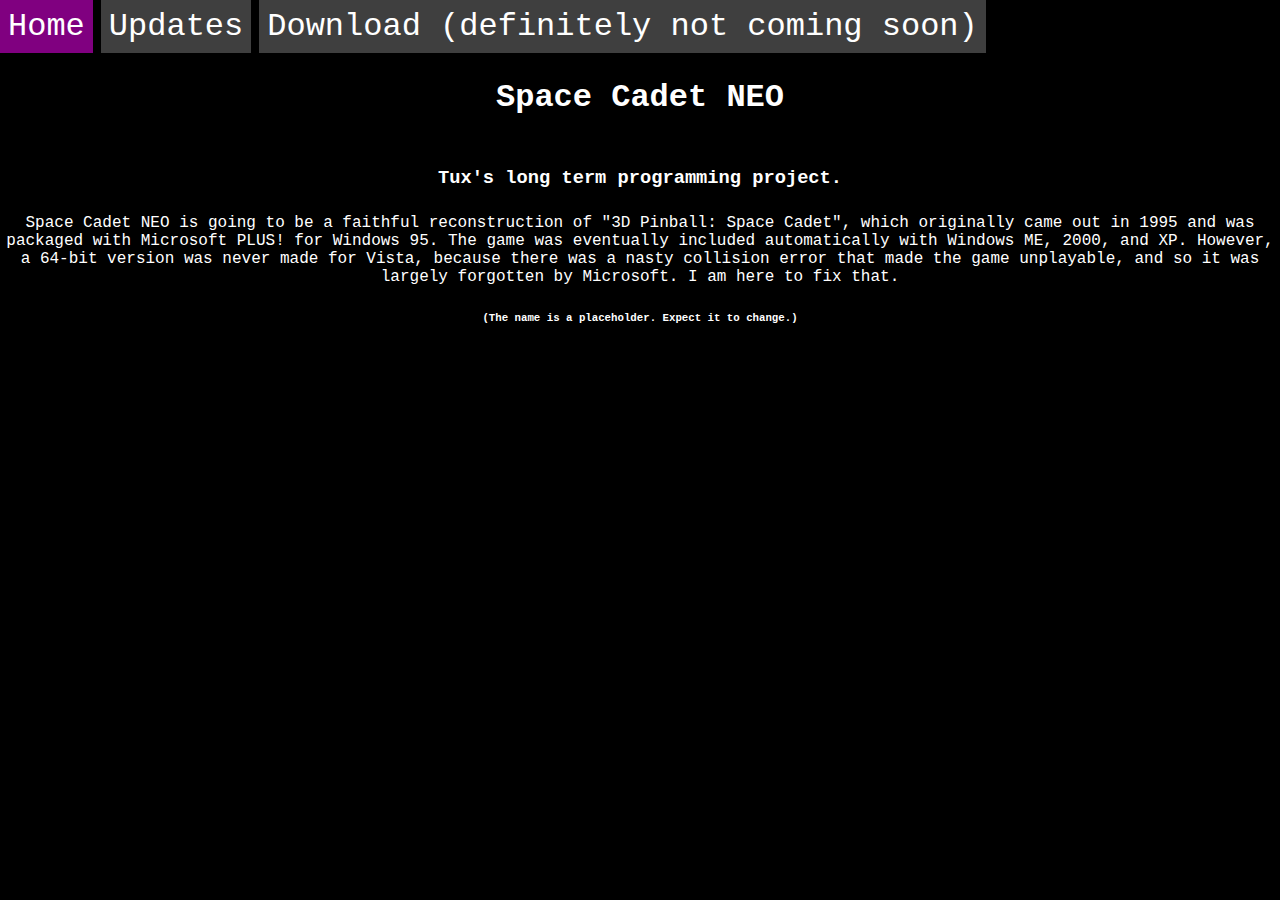
<file: index.html>
<!DOCTYPE html>
<html>
	<head>
		<link rel="stylesheet" href="style.css">
		<meta charset="utf-8">
		<meta http-equiv="content-type" content="text/html; charset=utf-8" />
		<base href="" target="_top" id="base">
		<title>Space Cadet NEO</title>
	</head>
	<body>
		<div class="z1" style="position: sticky; width: 100%;">
			<ul id="navbar">
				<li><p class="navbut" style="background-color: purple;">Home</p></li>
				<li><a href="updates.html" class="navbut">Updates</a></li>
				<li><p class="navbut">Download (definitely not coming soon)</p></li>
			</ul>
		</div>
		<div class="verti-center">
			<h1>Space Cadet NEO</h1>
			<h3>Tux's long term programming project.</h3>
			<p style="text-align: center;">Space Cadet NEO is going to be a faithful reconstruction of "3D Pinball: Space Cadet", which originally came out in 1995 and was packaged with Microsoft PLUS! for Windows 95. The game was eventually included automatically with Windows ME, 2000, and XP. However, a 64-bit version was never made for Vista, because there was a nasty collision error that made the game unplayable, and so it was largely forgotten by Microsoft.
			I am here to fix that.</p>
			<h6>(The name is a placeholder. Expect it to change.)</h6>
		</div>
	</body>
</html>
</file>
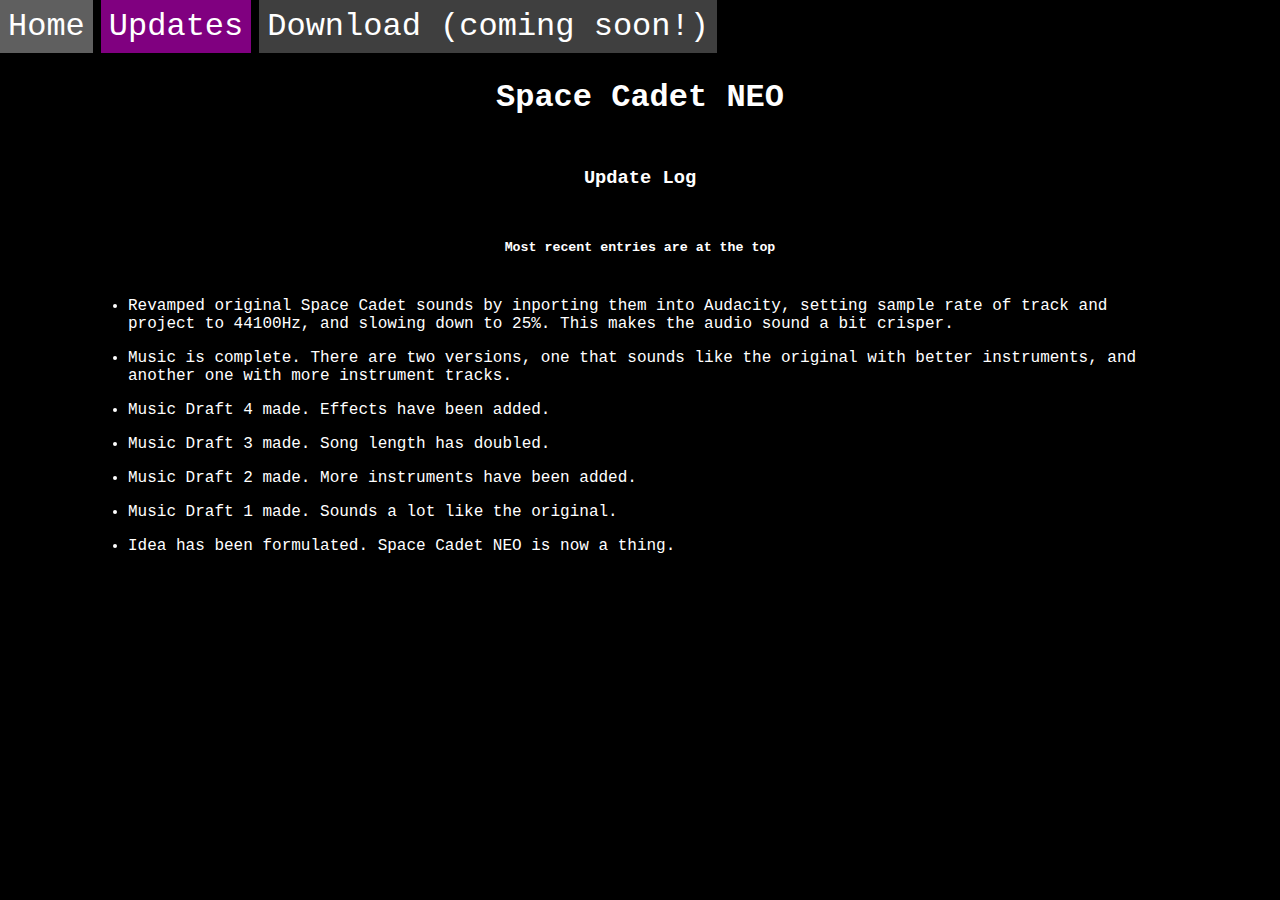
<file: updates.html>
<!DOCTYPE html>
<html>
	<head>
		<link rel="stylesheet" href="style.css">
		<meta charset="utf-8">
		<meta http-equiv="content-type" content="text/html; charset=utf-8" />
		<base href="" target="_top" id="base">
		<title>Update Log - Space Cadet NEO</title>
	</head>
	<body>
		<div class="z1" style="position: sticky; width: 100%;">
			<ul id="navbar">
				<li><a href="index.html" class="navbut">Home</a></li>
				<li><p class="navbut" style="background-color: purple;">Updates</p></li>
				<li><p class="navbut">Download (coming soon!)</p></li>
			</ul>
		</div>
		<div class="verti-center">
			<h1>Space Cadet NEO</h1>
			<h3>Update Log</h3>
			<h5>Most recent entries are at the top</h5>
			<ul>
				<li class="log">Revamped original Space Cadet sounds by inporting them into Audacity, setting sample rate of track and project to 44100Hz, and slowing down to 25%. This makes the audio sound a bit crisper.</li>
				<li class="log">Music is complete. There are two versions, one that sounds like the original with better instruments, and another one with more instrument tracks.</li>
				<li class="log">Music Draft 4 made. Effects have been added.</li>
				<li class="log">Music Draft 3 made. Song length has doubled.</li>
				<li class="log">Music Draft 2 made. More instruments have been added.</li>
				<li class="log">Music Draft 1 made. Sounds a lot like the original.</li>
				<li class="log">Idea has been formulated. Space Cadet NEO is now a thing.</li>
			</ul>
		</div>
		<!-- <div class="w3-bottombar w3-dark-gray z1 verti-center" id="footer">
			<p class="w3-center">This page is stlyed using a modified version of W3.CSS. Learn more <a href="https://www.w3schools.com/w3css/">here</a>. We are not affiliated with w3schools.com in any way, shape, or form.</p>
			<p class="w3-center">As you can probably tell, this site is incomplete. I'm just one man working with raw HTML here!</p>
		</div> -->
	</body>
</html>
</file>
<file: style.css>
* {
	margin: 0px;
	padding: 0px;
	background-color: black;
	color: white;
	font-family: "Liberation Mono", "Aatrix OCRA", "OCR A Extended", "Lucida Console", monospace;
}

body, html {
	height: 100%;
}

h1, h2, h3, h4, h5, h6 {
	text-align: center;
	padding: 2%;
}

#navbar {
	list-style-type: none;
	overflow: hidden;
}

p.navbar {
	background-color: black;
	color: white;
}

.navbut {
	display: inline-block;
	color: white;
	background-color: #3f3f3f;
	text-align: center;
	margin: 0px 8px 0px 0px;
	padding: 8px 8px;
	text-decoration: none;
	font-size: 24pt;
	float: left;
}

.nopad {
	padding: 0 !important;
}

li.log {
	margin: 16px 10%;
}

li a:hover {
	background-color: #5f5f5f;
}

#title {
	color: #ddd;
	position: absolute;
	font-size: 100pt;
	top: 10%;
	left: 5%;
}

.verti-center {
	justify-content: center;
	align-items: center;
}

.z1 {
	z-index: 1;
}

.z2 {
	z-index: 2;
}

.z3 {
	z-index: 3;
}

.z4 {
	z-index: 4;
}

.z5 {
	z-index: 5;
}

.animate-scroll-in-right {
	position:relative;
	animation:animateright 1s;
}

@keyframes animateright {
	from {
	right:-100%;
}
 to {
	right:0;
}

}
</file>
